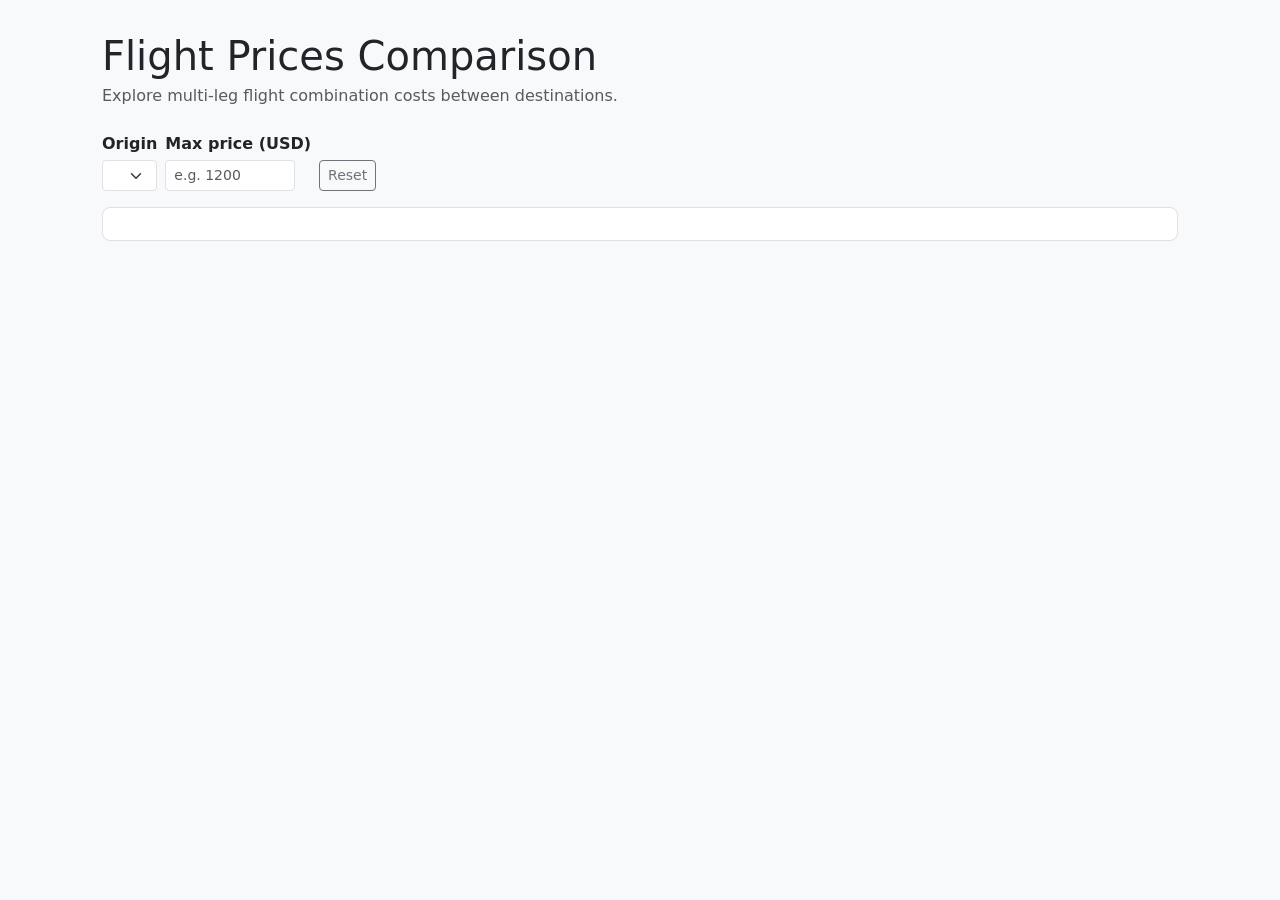
<file: index.html>
<!DOCTYPE html>
<html lang="en">
<head>
  <meta charset="UTF-8" />
  <meta name="viewport" content="width=device-width, initial-scale=1.0" />
  <title>Flight Prices Comparison</title>
  <link rel="stylesheet" href="https://cdn.jsdelivr.net/npm/bootstrap@5.3.3/dist/css/bootstrap.min.css" />
  <link rel="stylesheet" href="css/styles.css" />
</head>
<body>
  <div class="container">
    <h1 class="mb-1">Flight Prices Comparison</h1>
    <p class="text-muted mb-4">Explore multi-leg flight combination costs between destinations.</p>

    <div class="row mb-3 g-2 align-items-end">
      <div class="col-auto">
        <label for="originSelect" class="form-label fw-semibold mb-1">Origin</label>
        <select id="originSelect" class="form-select form-select-sm"></select>
      </div>
      <div class="col-auto">
        <label for="maxPrice" class="form-label fw-semibold mb-1">Max price (USD)</label>
        <input id="maxPrice" type="number" class="form-control form-control-sm" placeholder="e.g. 1200" style="width:130px" />
      </div>
      <div class="col-auto">
        <button id="resetBtn" class="btn btn-outline-secondary btn-sm">Reset</button>
      </div>
    </div>

    <div id="vis"></div>
  </div>

  <div id="tooltip"></div>

  <script src="https://cdn.jsdelivr.net/npm/bootstrap@5.3.3/dist/js/bootstrap.bundle.min.js"></script>
  <script src="https://d3js.org/d3.v7.min.js"></script>
  <script src="js/script.js"></script>
</body>
</html>
</file>
<file: css/styles.css>
body {
  background: #f8f9fa;
  font-family: system-ui, -apple-system, sans-serif;
}

.container {
  max-width: 1100px;
  padding-top: 2rem;
  padding-bottom: 3rem;
}

/* ── Visualization wrapper ───────────────────────────────────────── */
#vis {
  background: #ffffff;
  border: 1px solid #dee2e6;
  border-radius: 8px;
  padding: 1rem;
  overflow-x: auto;
}

#vis svg {
  display: block;
  margin: 0 auto;
}

/* ── Bars ────────────────────────────────────────────────────────── */
.bar {
  cursor: pointer;
  transition: opacity 0.15s;
}

.bar:hover {
  opacity: 0.75;
}

/* ── Axes ────────────────────────────────────────────────────────── */
.axis text {
  font-size: 12px;
  fill: #495057;
}

.axis path,
.axis line {
  stroke: #ced4da;
}

.axis--x .tick text {
  text-anchor: end;
}

/* ── Grid lines ──────────────────────────────────────────────────── */
.grid line {
  stroke: #e9ecef;
  stroke-dasharray: 3 3;
}

.grid path {
  stroke: none;
}

/* ── Tooltip ─────────────────────────────────────────────────────── */
#tooltip {
  position: fixed;
  pointer-events: none;
  background: rgba(33, 37, 41, 0.92);
  color: #f8f9fa;
  border-radius: 6px;
  padding: 8px 12px;
  font-size: 13px;
  line-height: 1.5;
  max-width: 240px;
  opacity: 0;
  transition: opacity 0.12s;
  z-index: 9999;
}

#tooltip.visible {
  opacity: 1;
}

#tooltip .tt-route {
  font-weight: 600;
  margin-bottom: 2px;
}

#tooltip .tt-airline {
  font-size: 12px;
  color: #ced4da;
}

#tooltip .tt-type {
  font-size: 11px;
  color: #adb5bd;
  margin-bottom: 3px;
}

#tooltip .tt-price {
  font-size: 15px;
  font-weight: 700;
  color: #74c0fc;
}

#tooltip .tt-sub {
  font-size: 11px;
  color: #adb5bd;
}

#tooltip .tt-meta {
  font-size: 11px;
  color: #ced4da;
}

#tooltip .tt-spark-label {
  font-size: 10px;
  color: #6c757d;
  margin-top: 6px;
  text-transform: uppercase;
  letter-spacing: 0.05em;
}

#tooltip .tt-link {
  font-size: 11px;
  color: #74c0fc;
  margin-top: 6px;
  opacity: 0.85;
}

/* ── Panel titles ────────────────────────────────────────────────── */
.panel-title {
  font-size: 13px;
  font-weight: 600;
  fill: #343a40;
  letter-spacing: 0.02em;
  text-transform: uppercase;
}

/* ── Empty state ─────────────────────────────────────────────────── */
.empty-msg {
  text-anchor: middle;
  dominant-baseline: middle;
  fill: #adb5bd;
  font-size: 14px;
}
</file>
